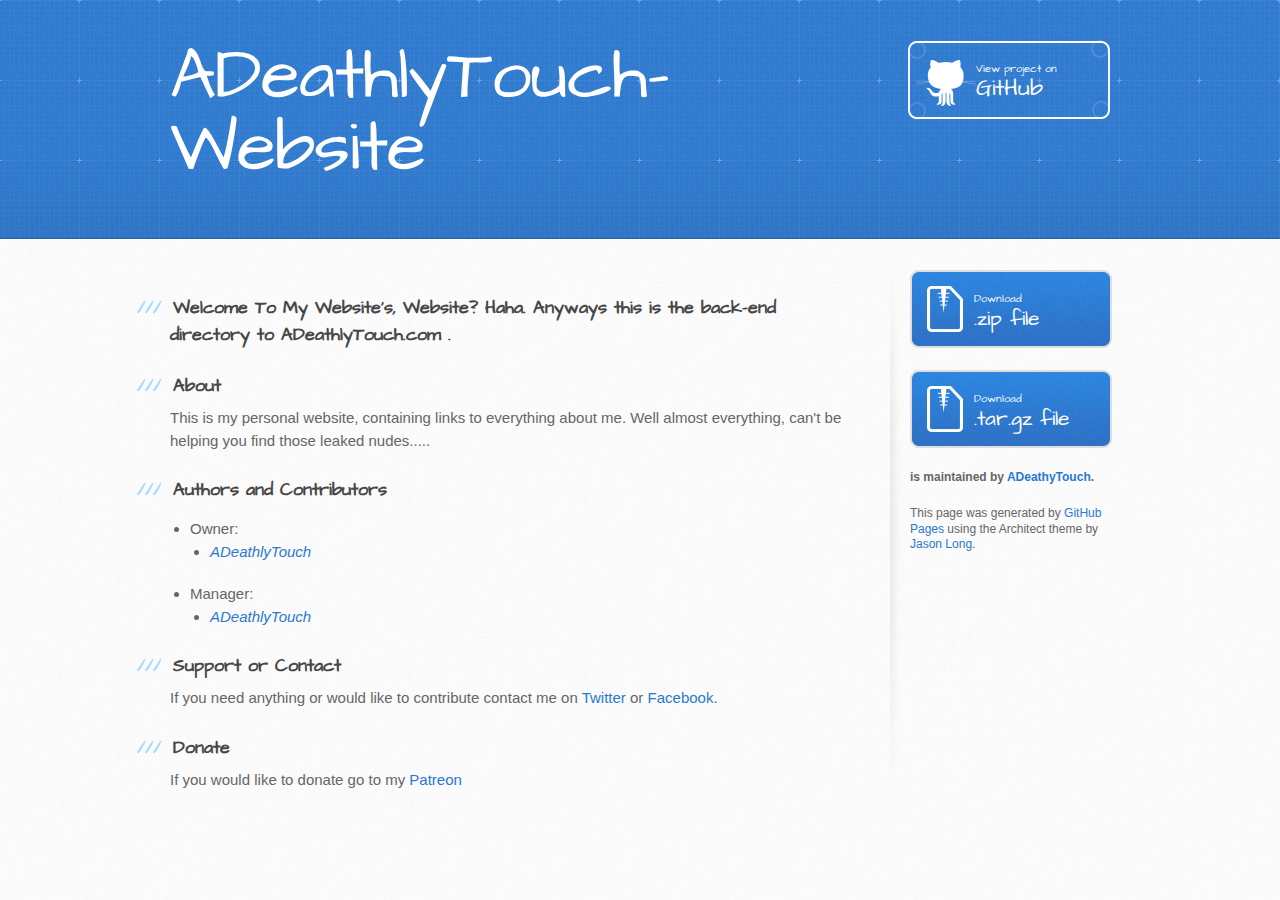
<file: index.html>
<!DOCTYPE html>
<html>
  <head>
    <meta charset='utf-8'>
    <meta http-equiv="X-UA-Compatible" content="chrome=1">
    <meta name="viewport" content="width=device-width, initial-scale=1, maximum-scale=1">
    <link href='https://fonts.googleapis.com/css?family=Architects+Daughter' rel='stylesheet' type='text/css'>
    <link rel="stylesheet" type="text/css" href="stylesheets/stylesheet.css" media="screen">
    <link rel="stylesheet" type="text/css" href="stylesheets/github-light.css" media="screen">
    <link rel="stylesheet" type="text/css" href="stylesheets/print.css" media="print">

    <!--[if lt IE 9]>
    <script src="//html5shiv.googlecode.com/svn/trunk/html5.js"></script>
    <![endif]-->

    <title>ADeathlyTouch-Website by ADeathyTouch</title>
  </head>

  <body>
    <header>
      <div class="inner">
        <h1>ADeathlyTouch-Website</h1>
        <h2></h2>
        <a href="https://github.com/ADeathyTouch/ADeathlyTouch-Website" class="button"><small>View project on</small> GitHub</a>
      </div>
    </header>

    <div id="content-wrapper">
      <div class="inner clearfix">
        <section id="main-content">
          <h3>
<a id="welcome-to-my-websites-website-haha-anyways-this-is-the-back-end-directory-to-adeathlytouchcom-" class="anchor" href="#welcome-to-my-websites-website-haha-anyways-this-is-the-back-end-directory-to-adeathlytouchcom-" aria-hidden="true"><span aria-hidden="true" class="octicon octicon-link"></span></a>Welcome To My Website's, Website? Haha. Anyways this is the back-end directory to ADeathlyTouch.com .</h3>

<h3>
<a id="about" class="anchor" href="#about" aria-hidden="true"><span aria-hidden="true" class="octicon octicon-link"></span></a>About</h3>

<p>This is my personal website, containing links to everything about me. Well almost everything, can't be helping you find those leaked nudes.....</p>

<h3>
<a id="authors-and-contributors" class="anchor" href="#authors-and-contributors" aria-hidden="true"><span aria-hidden="true" class="octicon octicon-link"></span></a>Authors and Contributors</h3>

<ul>
<li>Owner:

<ul>
<li><a href="www.github.com/ADeathlyTouch"><em>ADeathlyTouch</em></a></li>
</ul>
</li>
<li>Manager:

<ul>
<li><a href="www.github.com/ADeathlyTouch"><em>ADeathlyTouch</em></a></li>
</ul>
</li>
</ul>

<h3>
<a id="support-or-contact" class="anchor" href="#support-or-contact" aria-hidden="true"><span aria-hidden="true" class="octicon octicon-link"></span></a>Support or Contact</h3>

<p>If you need anything or would like to contribute contact me on <a href="www.twitter.com/adeathlytouch">Twitter</a> or <a href="www.facebook.com/adeathlytouch">Facebook</a>.</p>

<h3>
<a id="donate" class="anchor" href="#donate" aria-hidden="true"><span aria-hidden="true" class="octicon octicon-link"></span></a>Donate</h3>

<p>If you would like to donate go to my <a href="www.patreon.com/Deathly">Patreon</a></p>
        </section>

        <aside id="sidebar">
          <a href="https://github.com/ADeathyTouch/ADeathlyTouch-Website/zipball/master" class="button">
            <small>Download</small>
            .zip file
          </a>
          <a href="https://github.com/ADeathyTouch/ADeathlyTouch-Website/tarball/master" class="button">
            <small>Download</small>
            .tar.gz file
          </a>

          <p class="repo-owner"><a href="https://github.com/ADeathyTouch/ADeathlyTouch-Website"></a> is maintained by <a href="https://github.com/ADeathyTouch">ADeathyTouch</a>.</p>

          <p>This page was generated by <a href="https://pages.github.com">GitHub Pages</a> using the Architect theme by <a href="https://twitter.com/jasonlong">Jason Long</a>.</p>
        </aside>
      </div>
    </div>

  
  </body>
</html>
</file>
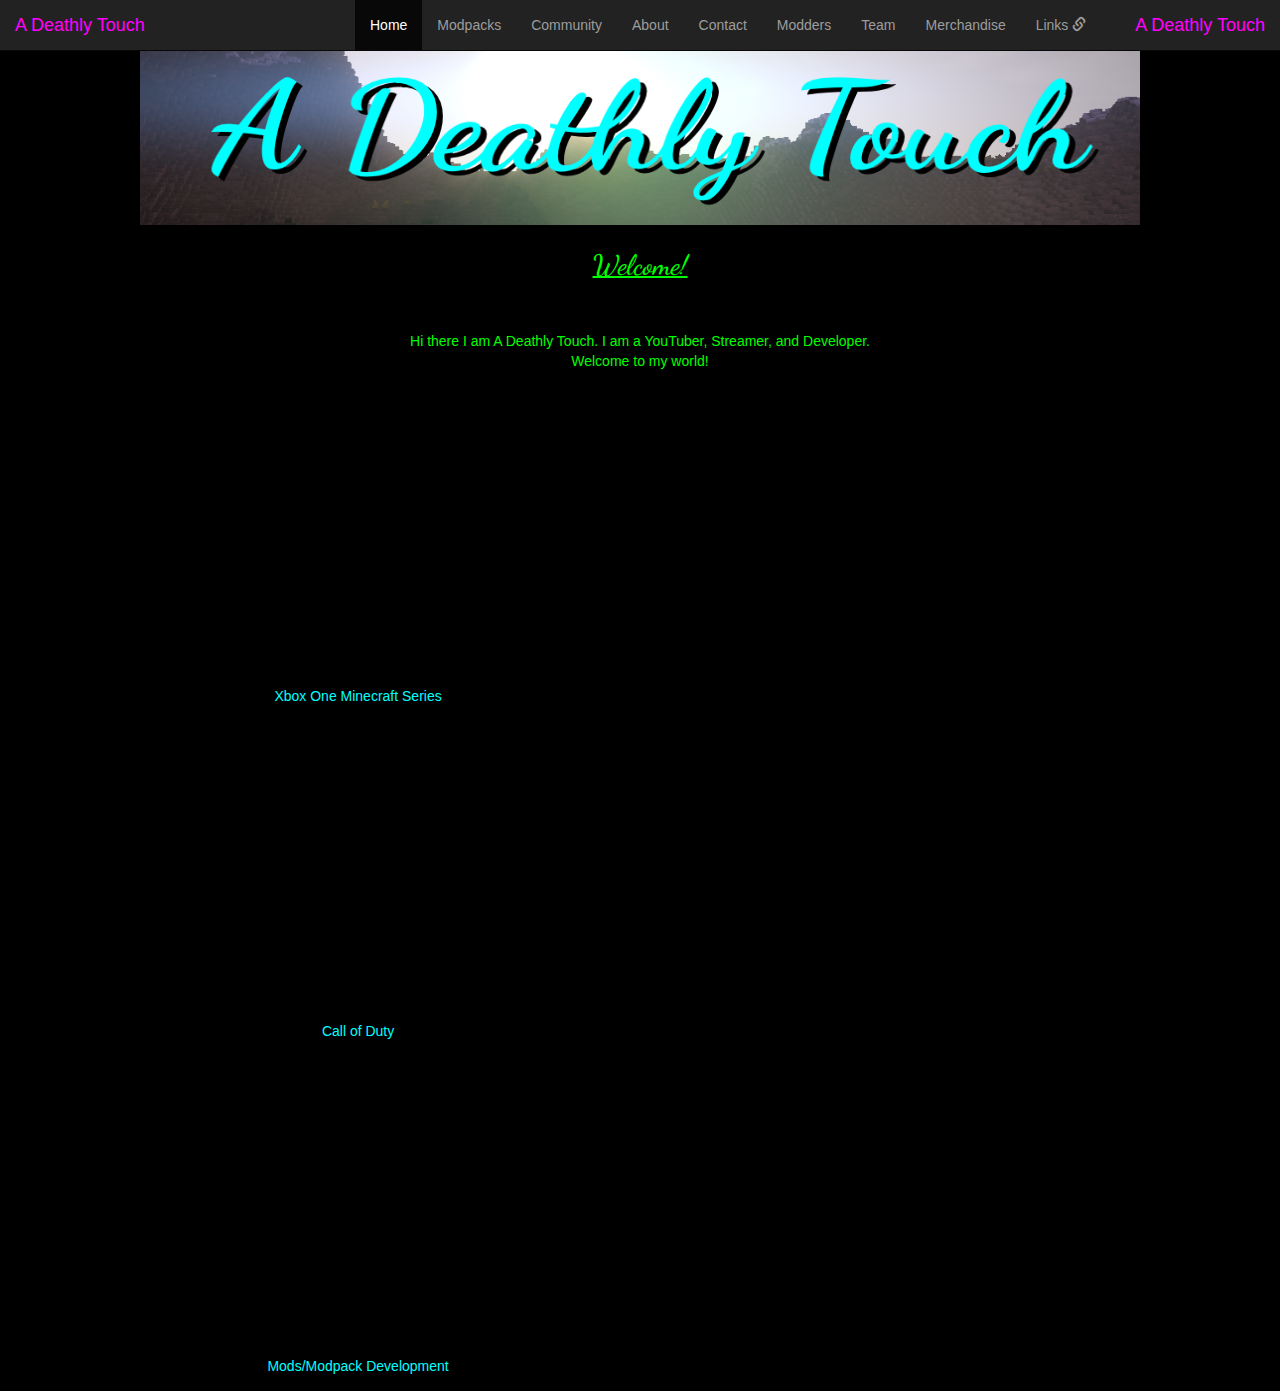
<file: A Deathly Touch-Website/index.html>
<!DOCTYPE html>
<html lang="en">
<head>
    <meta charset="UTF-8">
    <title>A Deathly Touch</title>
    <link rel="icon" type="image/x-icon" href="Images/ADTWebBack.png"/>
    <link rel="stylesheet" type="text/css" href="HomeStyle.css">
    <link rel="stylesheet" href="https://maxcdn.bootstrapcdn.com/bootstrap/3.3.7/css/bootstrap.min.css">
    <script src="https://ajax.googleapis.com/ajax/libs/jquery/1.12.4/jquery.min.js"></script>
    <script src="https://maxcdn.bootstrapcdn.com/bootstrap/3.3.7/js/bootstrap.min.js"></script>
</head>
<div id="HeadTitle">
    <img src="Images/ADTWebBack2.png" style="width: 1000px;height: 200px;">
</div>
<body style="background-color: black">
    <div id="Main-Body">
        <nav class="navbar navbar-inverse navbar-fixed-top navbar-center">
            <div class="container-fluid">
                <div class="navbar-header">
                    <button type="button" class="navbar-toggle" data-toggle="collapse" data-target="#myNavbar">
                        <span class="icon-bar"></span>
                        <span class="icon-bar"></span>
                        <span class="icon-bar"></span>
                    </button>
                    <a class="navbar-brand" href="#"><span style="color: #FF00FF;">A Deathly Touch</span></a>
                </div>
                <div class="collapse navbar-collapse" id="myNavbar">
                    <ul class="nav navbar-nav">
                        <li class="active"><a href="#">Home</a></li>
                        <li><a href="#">Modpacks</a></li>
                        <li><a href="#">Community</a></li>
                        <li><a href="#">About</a></li>
                        <li><a href="#">Contact</a></li>
                        <li><a href="#">Modders</a></li>
                        <li><a href="#">Team</a></li>
                        <li><a href="#">Merchandise</a></li>
                        <li class="dropdown">
                            <a class="dropdown-toggle" data-toggle="dropdown" href="#">Links <span class="glyphicon glyphicon-link"
                                <span class="caret"></span></a>
                            <ul class="dropdown-menu" style="background-color: black;">
                                <li class="dropdown-header" id="dheader">Social Media</li>
                                <li><a href="https://www.twitter.com/ADeathlyTouch"><span class="dlinkc">Twitter</span></a></li>
                                <li><a href="https://facebook.com/ADeathlyTouch"><span class="dlinkc">Facebook</span></a></li>
                                <li class="divider" id="divider"></li>
                                <li class="dropdown-header" id="dheader">Watch Me!</li>
                                <li><a href="https://www.youtube.com/channel/UCPbW25z576ZKY9KlPbt8flg"><span class="dlinkc">YouTube</span></a></li>
                                <li><a href="https://www.twitch.tv/a_deathly_touch"><span class="dlinkc">Twitch</span></a></li>
                                <li class="divider" id="divider"></li>
                                <li class="dropdown-header" id="dheader">GitHubs</li>
                                <li><a href="https://github.com/ADeathyTouch"><span class="dlinkc">GitHub</span></a></li>
                                <li><a href="https://github.com/tjkenmate/TheModdingTrialsMod"><span class="dlinkc">Tesla Essentials GitHub</span></a></li>
                                <li><a href="https://github.com/TheDragonTeam"><span class="dlinkc">The Dragon Team GitHub</span></a></li>
                                <li class="divider" id="divider"></li>
                                <li class="dropdown-header" id="dheader">Support Me!</li>
                                <li><a href="https://www.patreon.com/deathly"><span class="dlinkc">Patreon</span></a></li>
                            </ul>
                    </ul>
                    <ul class="nav navbar-nav navbar-right">
                        <li> <a class="navbar-brand" href="#"><span style="color: #FF00FF;">A Deathly Touch</span></a></li>
                    </ul>
                </div>
            </div>
        </nav>
    </div>
        <h1 id="h1">Welcome!</h1>
            <p id="intro">Hi there I am A Deathly Touch. I am a YouTuber, Streamer, and Developer.</p>
            <p id="intro2">Welcome to my world!</p>
    <div id="YTPlayers">
        <div id="mcplaylist"><span style="color: aqua;">Xbox One Minecraft Series</span>
            <iframe width="560" height="315" src="https://www.youtube.com/embed/videoseries?list=PLpIxAOdQZKmE677hqVzgGM7e9d5srl-lT" frameborder="0" allowfullscreen></iframe>
        </div>
        <div id="codplaylist"><span style="color: aqua;">Call of Duty</span>
            <iframe width="560" height="315" src="https://www.youtube.com/embed/videoseries?list=PLpIxAOdQZKmEyGCwV31bswljEHYb459OT" frameborder="0" allowfullscreen></iframe>
        </div>
        <div id="modplaylist"><span style="color: aqua;">Mods/Modpack Development</span>
            <iframe width="560" height="315" src="https://www.youtube.com/embed/videoseries?list=PLpIxAOdQZKmE88W-iFckkxwLQqN6D46Ls" frameborder="0" allowfullscreen></iframe>
        </div>
    </div>

</body>

</html>
</file>
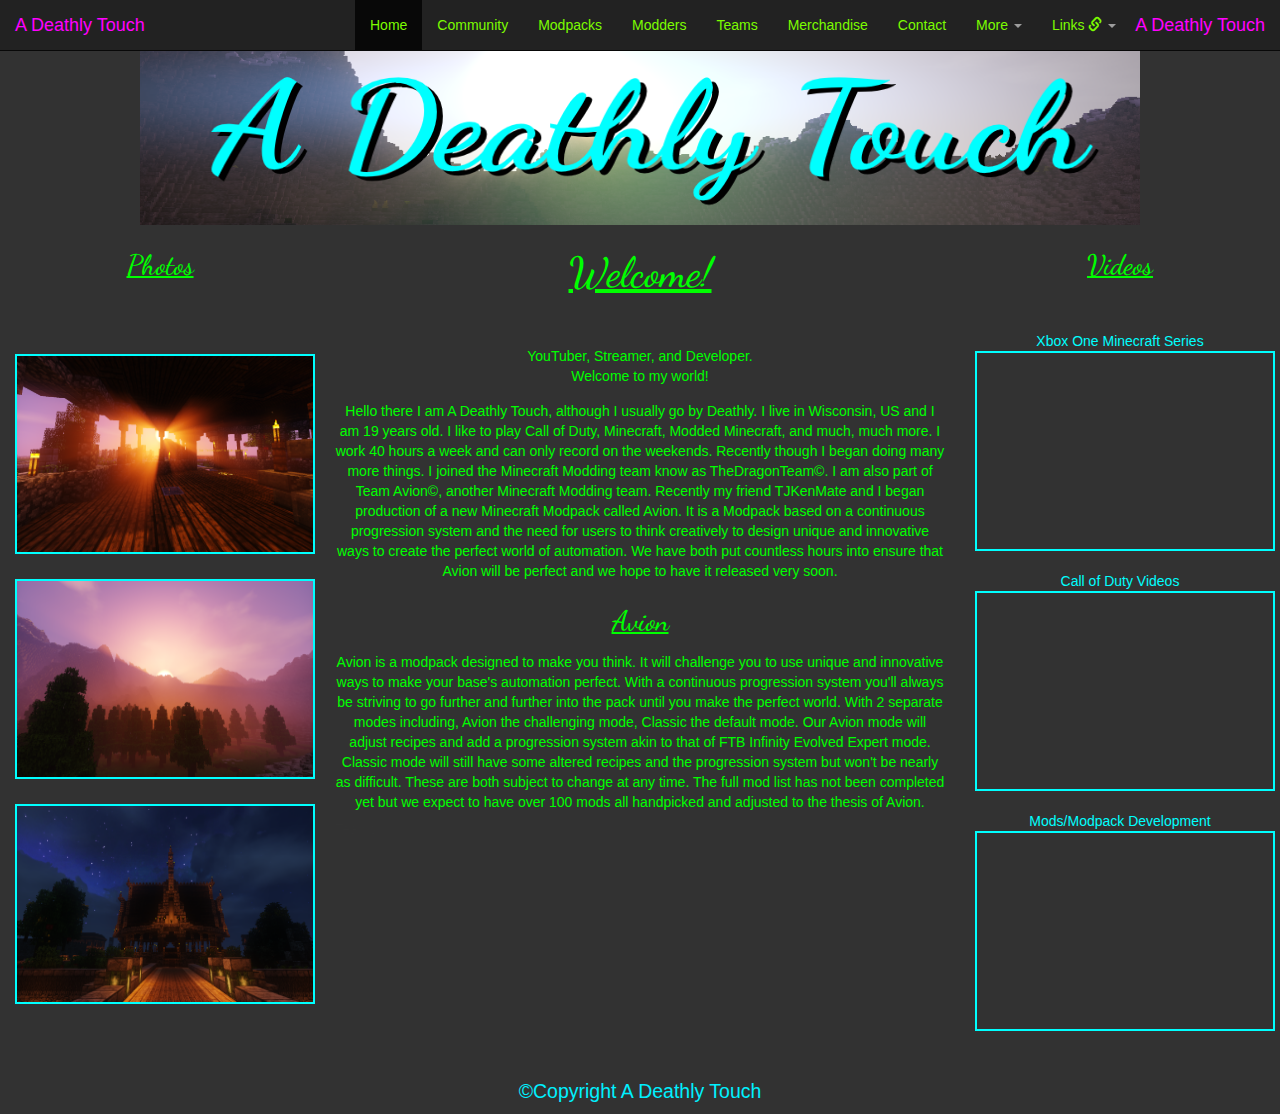
<file: A Deathly Touch-Website/Homepage.html>
<!DOCTYPE html>
<html lang="en">
<head>
    <meta charset="UTF-8">
    <title>A Deathly Touch</title>
    <link rel="icon" type="image/x-icon" href="Images/ADTWebBack.png"/>
    <link rel="stylesheet" type="text/css" href="HomeStyle.css">
    <link rel="stylesheet" href="https://maxcdn.bootstrapcdn.com/bootstrap/3.3.7/css/bootstrap.min.css">
    <script src="https://ajax.googleapis.com/ajax/libs/jquery/1.12.4/jquery.min.js"></script>
    <script src="https://maxcdn.bootstrapcdn.com/bootstrap/3.3.7/js/bootstrap.min.js"></script>
</head>
<div id="HeadTitle">
    <img src="Images/ADTWebBack2.png" style="width: 1000px;height: 200px;">
</div>
<body style="background-color: #323232">
    <div id="Main-Body">
        <nav class="navbar navbar-inverse navbar-fixed-top navbar-center">
            <div class="container-fluid">
                <div class="navbar-header">
                    <button type="button" class="navbar-toggle" data-toggle="collapse" data-target="#myNavbar">
                        <span class="icon-bar"></span>
                        <span class="icon-bar"></span>
                        <span class="icon-bar"></span>
                    </button>
                    <a class="navbar-brand" href="#"><span style="color: #FF00FF;">A Deathly Touch</span></a>
                </div>
                <div class="collapse navbar-collapse" id="myNavbar">
                    <ul class="nav navbar-nav">
                        <li class="active"><a href="#"><span id="navtext">Home</span></a></li>
                        <li><a href="#"><span id="navtext">Community</span></a></li>
                        <li><a href="#"><span id="navtext">Modpacks</span></a></li>
                        <li><a href="#"><span id="navtext">Modders</span></a></li>
                        <li><a href="#"><span id="navtext">Teams</span></a></li>
                        <li class="disabled"><a href="#"><span id="navtext">Merchandise</span></a></li>
                        <li><a href="#"><span id="navtext">Contact</span></a></li>
                        <li class="dropdown">
                            <a class="dropdown-toggle" data-toggle="dropdown" href="#"><span id="navtext">More</span>
                                <span class="caret"></span></a>
                            <ul class="dropdown-menu" style="background-color: black;">
                                <li class="dropdown-header" id="dheader">More Fun Things!</li>
                                <li class="divider" id="divider"></li>
                                <li><a href="#"><span class="dlinkc">Gallery</span></a></li>
                                <li><a href="#"><span class="dlinkc">YouTubers</span></a></li>
                            </ul>
                        <li class="dropdown">
                            <a class="dropdown-toggle" data-toggle="dropdown" href="#"><span id="navtext">Links</span> <span class="glyphicon glyphicon-link" id="navtext"></span>
                                <span class="caret"></span></a>
                            <ul class="dropdown-menu" style="background-color: black;">
                                <li class="dropdown-header" id="dheader">Social Media</li>
                                <li class="divider" id="divider"></li>
                                <li><a href="https://www.twitter.com/ADeathlyTouch"><span class="dlinkc">Twitter</span></a></li>
                                <li><a href="https://facebook.com/ADeathlyTouch"><span class="dlinkc">Facebook</span></a></li>
                                <li class="divider" id="divider"></li>
                                <li class="dropdown-header" id="dheader">Watch Me!</li>
                                <li class="divider" id="divider"></li>
                                <li><a href="https://www.youtube.com/channel/UCPbW25z576ZKY9KlPbt8flg"><span class="dlinkc">YouTube</span></a></li>
                                <li><a href="https://www.twitch.tv/a_deathly_touch"><span class="dlinkc">Twitch</span></a></li>
                                <li class="divider" id="divider"></li>
                                <li class="dropdown-header" id="dheader">GitHub Pages</li>
                                <li class="divider" id="divider"></li>
                                <li><a href="https://github.com/ADeathyTouch"><span class="dlinkc">GitHub</span></a></li>
                                <li><a href="https://github.com/tjkenmate/TheModdingTrialsMod"><span class="dlinkc">Tesla Essentials GitHub</span></a></li>
                                <li><a href="https://github.com/TheDragonTeam"><span class="dlinkc">The Dragon Team GitHub</span></a></li>
                                <li class="divider" id="divider"></li>
                                <li class="dropdown-header" id="dheader">Support Me!</li>
                                <li class="divider" id="divider"></li>
                                <li><a href="https://www.patreon.com/deathly"><span class="dlinkc">Patreon</span></a></li>
                            </ul>
                    </ul>
                    <ul class="nav navbar-nav navbar-right">
                        <li> <a class="navbar-brand" href="#"><span style="color: #FF00FF;">A Deathly Touch</span></a></li>
                    </ul>
                </div>
            </div>
        </nav>
    </div>
<div class="container-fluid" id="body">
    <div class="row">
        <div class="col-sm-3">
            <h1 id="h1"><a href="#" id="t1" data-toggle="tooltip" title="Gallery">Photos</a></h1>
            <script>
                $(document).ready(function(){
                    $('[data-toggle="tooltip"]').tooltip();
                });
            </script>
            <div id="ph1">
                <img src="Images/webpic1.png" width="300px" height="200px" style="border: 2px solid aqua;"/>
            </div>
            <div id="ph2">
                <img src="Images/webpic13.png" width="300px" height="200px" style="border: 2px solid aqua;"/>
            </div>
            <div id="ph3">
                <img src="Images/webpic3.png" width="300px" height="200px" style="border: 2px solid aqua;"/>
            </div>
        </div>
        <div class="col-sm-6">
            <h2 id="h2">Welcome!</h2>
            <p id="intro">YouTuber, Streamer, and Developer.</p>
            <p id="intro2">Welcome to my world!</p>
            <p id="bio">Hello there I am A Deathly Touch, although I usually go by Deathly. I live in Wisconsin, US and I am 19 years old. I like to play Call of Duty, Minecraft, Modded Minecraft, and much, much more. I work 40 hours a week and can only record on the weekends. Recently though I began doing many more things. I joined the Minecraft Modding team know as TheDragonTeam&copy. I am also part of Team Avion&copy, another Minecraft Modding team. Recently my friend TJKenMate and I began production of a new Minecraft Modpack called Avion. It is a Modpack based on a continuous progression system and the need for users to think creatively to design unique and innovative ways to create the perfect world of automation.  We have both put countless hours into ensure that Avion will be perfect and we hope to have it released very soon.</p>
            <h4 id="h4">Avion</h4>
            <p id="bio">Avion is a modpack designed to make you think.  It will challenge you to use unique and innovative ways to make your base's automation perfect.   With a continuous progression system you'll always be striving to go further and further into the pack until you make the perfect world. With 2 separate modes including, Avion the challenging mode, Classic the default mode. Our Avion mode will adjust recipes and add a progression system akin to that of FTB Infinity Evolved Expert mode. Classic mode will still have some altered recipes and the progression system but won't be nearly as difficult. These are both subject to change at any time.  The full mod list has not been completed yet but we expect to have over 100 mods all handpicked and adjusted to the thesis of Avion. </p>
            <h5 id="h5">Teams</h5>
            <p id="bio"></p>
        </div>
        <div class="col-sm-3">
            <h3 id="h3">Videos</h3>
            <div id="ytplayers">
                <div id="mcplaylist"><span style="color: aqua;">Xbox One Minecraft Series</span>
                    <iframe width="300" height="200" src="https://www.youtube.com/embed/videoseries?list=PLpIxAOdQZKmE677hqVzgGM7e9d5srl-lT" frameborder="0" style="border: 2px solid aqua;" allowfullscreen></iframe>
                </div>
                <div id="codplaylist"><span style="color: aqua;">Call of Duty Videos</span>
                    <iframe width="300" height="200" src="https://www.youtube.com/embed/videoseries?list=PLpIxAOdQZKmEyGCwV31bswljEHYb459OT" frameborder="0" style="border: 2px solid aqua;" allowfullscreen></iframe>
                </div>
                <div id="modplaylist"><span style="color: aqua;">Mods/Modpack Development</span>
                    <iframe width="300" height="200" src="https://www.youtube.com/embed/videoseries?list=PLpIxAOdQZKmE88W-iFckkxwLQqN6D46Ls" frameborder="0" style="border: 2px solid aqua;" allowfullscreen></iframe>
                </div>
            </div>
        </div>
    </div>
</div>
<div>
    <div>
        <div class="row text-center">
            <footer>
                <h2><small><span style="color: #00F0FF;">&copyCopyright A Deathly Touch</span></small></h2>
            </footer>
        </div>
    </div>
</div>
</body>

</html>
</file>
<file: stylesheets/github-light.css>
/*
The MIT License (MIT)

Copyright (c) 2016 GitHub, Inc.

Permission is hereby granted, free of charge, to any person obtaining a copy
of this software and associated documentation files (the "Software"), to deal
in the Software without restriction, including without limitation the rights
to use, copy, modify, merge, publish, distribute, sublicense, and/or sell
copies of the Software, and to permit persons to whom the Software is
furnished to do so, subject to the following conditions:

The above copyright notice and this permission notice shall be included in all
copies or substantial portions of the Software.

THE SOFTWARE IS PROVIDED "AS IS", WITHOUT WARRANTY OF ANY KIND, EXPRESS OR
IMPLIED, INCLUDING BUT NOT LIMITED TO THE WARRANTIES OF MERCHANTABILITY,
FITNESS FOR A PARTICULAR PURPOSE AND NONINFRINGEMENT. IN NO EVENT SHALL THE
AUTHORS OR COPYRIGHT HOLDERS BE LIABLE FOR ANY CLAIM, DAMAGES OR OTHER
LIABILITY, WHETHER IN AN ACTION OF CONTRACT, TORT OR OTHERWISE, ARISING FROM,
OUT OF OR IN CONNECTION WITH THE SOFTWARE OR THE USE OR OTHER DEALINGS IN THE
SOFTWARE.

*/

.pl-c /* comment */ {
  color: #969896;
}

.pl-c1 /* constant, variable.other.constant, support, meta.property-name, support.constant, support.variable, meta.module-reference, markup.raw, meta.diff.header */,
.pl-s .pl-v /* string variable */ {
  color: #0086b3;
}

.pl-e /* entity */,
.pl-en /* entity.name */ {
  color: #795da3;
}

.pl-smi /* variable.parameter.function, storage.modifier.package, storage.modifier.import, storage.type.java, variable.other */,
.pl-s .pl-s1 /* string source */ {
  color: #333;
}

.pl-ent /* entity.name.tag */ {
  color: #63a35c;
}

.pl-k /* keyword, storage, storage.type */ {
  color: #a71d5d;
}

.pl-s /* string */,
.pl-pds /* punctuation.definition.string, string.regexp.character-class */,
.pl-s .pl-pse .pl-s1 /* string punctuation.section.embedded source */,
.pl-sr /* string.regexp */,
.pl-sr .pl-cce /* string.regexp constant.character.escape */,
.pl-sr .pl-sre /* string.regexp source.ruby.embedded */,
.pl-sr .pl-sra /* string.regexp string.regexp.arbitrary-repitition */ {
  color: #183691;
}

.pl-v /* variable */ {
  color: #ed6a43;
}

.pl-id /* invalid.deprecated */ {
  color: #b52a1d;
}

.pl-ii /* invalid.illegal */ {
  color: #f8f8f8;
  background-color: #b52a1d;
}

.pl-sr .pl-cce /* string.regexp constant.character.escape */ {
  font-weight: bold;
  color: #63a35c;
}

.pl-ml /* markup.list */ {
  color: #693a17;
}

.pl-mh /* markup.heading */,
.pl-mh .pl-en /* markup.heading entity.name */,
.pl-ms /* meta.separator */ {
  font-weight: bold;
  color: #1d3e81;
}

.pl-mq /* markup.quote */ {
  color: #008080;
}

.pl-mi /* markup.italic */ {
  font-style: italic;
  color: #333;
}

.pl-mb /* markup.bold */ {
  font-weight: bold;
  color: #333;
}

.pl-md /* markup.deleted, meta.diff.header.from-file */ {
  color: #bd2c00;
  background-color: #ffecec;
}

.pl-mi1 /* markup.inserted, meta.diff.header.to-file */ {
  color: #55a532;
  background-color: #eaffea;
}

.pl-mdr /* meta.diff.range */ {
  font-weight: bold;
  color: #795da3;
}

.pl-mo /* meta.output */ {
  color: #1d3e81;
}
</file>
<file: stylesheets/print.css>
html, body, div, span, applet, object, iframe,
h1, h2, h3, h4, h5, h6, p, blockquote, pre,
a, abbr, acronym, address, big, cite, code,
del, dfn, em, img, ins, kbd, q, s, samp,
small, strike, strong, sub, sup, tt, var,
b, u, i, center,
dl, dt, dd, ol, ul, li,
fieldset, form, label, legend,
table, caption, tbody, tfoot, thead, tr, th, td,
article, aside, canvas, details, embed,
figure, figcaption, footer, header, hgroup,
menu, nav, output, ruby, section, summary,
time, mark, audio, video {
  padding: 0;
  margin: 0;
  font: inherit;
  font-size: 100%;
  vertical-align: baseline;
  border: 0;
}
/* HTML5 display-role reset for older browsers */
article, aside, details, figcaption, figure,
footer, header, hgroup, menu, nav, section {
  display: block;
}
body {
  line-height: 1;
}
ol, ul {
  list-style: none;
}
blockquote, q {
  quotes: none;
}
blockquote:before, blockquote:after,
q:before, q:after {
  content: '';
  content: none;
}
table {
  border-spacing: 0;
  border-collapse: collapse;
}
body {
  font-family: 'Helvetica Neue', Helvetica, Arial, serif;
  font-size: 13px;
  line-height: 1.5;
  color: #000;
}

a {
  font-weight: bold;
  color: #d5000d;
}

header {
  padding-top: 35px;
  padding-bottom: 10px;
}

header h1 {
  font-size: 48px;
  font-weight: bold;
  line-height: 1.2;
  color: #303030;
  letter-spacing: -1px;
}

header h2 {
  font-size: 24px;
  font-weight: normal;
  line-height: 1.3;
  color: #aaa;
  letter-spacing: -1px;
}
#downloads {
  display: none;
}
#main_content {
  padding-top: 20px;
}

code, pre {
  margin-bottom: 30px;
  font-family: Monaco, "Bitstream Vera Sans Mono", "Lucida Console", Terminal;
  font-size: 12px;
  color: #222;
}

code {
  padding: 0 3px;
}

pre {
  padding: 20px;
  overflow: auto;
  border: solid 1px #ddd;
}
pre code {
  padding: 0;
}

ul, ol, dl {
  margin-bottom: 20px;
}


/* COMMON STYLES */

table {
  width: 100%;
  border: 1px solid #ebebeb;
}

th {
  font-weight: 500;
}

td {
  font-weight: 300;
  text-align: center;
  border: 1px solid #ebebeb;
}

form {
  padding: 20px;
  background: #f2f2f2;

}


/* GENERAL ELEMENT TYPE STYLES */

h1 {
  font-size: 2.8em;
}

h2 {
  margin-bottom: 8px;
  font-size: 22px;
  font-weight: bold;
  color: #303030;
}

h3 {
  margin-bottom: 8px;
  font-size: 18px;
  font-weight: bold;
  color: #d5000d;
}

h4 {
  font-size: 16px;
  font-weight: bold;
  color: #303030;
}

h5 {
  font-size: 1em;
  color: #303030;
}

h6 {
  font-size: .8em;
  color: #303030;
}

p {
  margin-bottom: 20px;
  font-weight: 300;
}

a {
  text-decoration: none;
}

p a {
  font-weight: 400;
}

blockquote {
  padding: 0 0 0 30px;
  margin-bottom: 20px;
  font-size: 1.6em;
  border-left: 10px solid #e9e9e9;
}

ul li {
  padding-left: 20px;
  list-style-position: inside;
  list-style: disc;
}

ol li {
  padding-left: 3px;
  list-style-position: inside;
  list-style: decimal;
}

dl dd {
  font-style: italic;
  font-weight: 100;
}

footer {
  padding-top: 20px;
  padding-bottom: 30px;
  margin-top: 40px;
  font-size: 13px;
  color: #aaa;
}

footer a {
  color: #666;
}

/* MISC */
.clearfix:after {
  display: block;
  height: 0;
  clear: both;
  visibility: hidden;
  content: '.';
}

.clearfix {display: inline-block;}
* html .clearfix {height: 1%;}
.clearfix {display: block;}
</file>
<file: A Deathly Touch-Website/HomeStyle.css>
@import 'https://fonts.googleapis.com/css?family=Dancing+Script';

img {
    display: block;
    margin: auto;
    margin-top: 25px;
}
.dlinkc {
    color: crimson;
}
#myNavbar {
    margin-left: 340px;
}
#intro {
    color: #00FF00;
    margin: auto;
    text-align: center;
}
#h1 {
    color: #00FF00;
    margin: auto;
    text-align: center;
    font-family: 'Dancing Script', cursive;
    margin-top: 25px;
    margin-bottom: 50px;
    font-size: 2em;
    text-decoration: underline;
}
#h2 {
    color: #00FF00;
    margin: auto;
    text-align: center;
    font-family: 'Dancing Script', cursive;
    margin-top: 25px;
    margin-bottom: 50px;
    font-size: 3em;
    text-decoration: underline;
}
#h3 {
    color: #00FF00;
    margin: auto;
    text-align: center;
    font-family: 'Dancing Script', cursive;
    margin-top: 25px;
    margin-bottom: 50px;
    font-size: 2em;
    text-decoration: underline;
}
#intro2 {
    color: #00FF00;
    margin: auto;
    text-align: center;
    margin-bottom: 15px;
}
#mcplaylist {
    display: block;
    margin-bottom: 15px;
    text-align: center;
}
#codplaylist {
    display: block;
    margin-bottom:15px;
    text-align: center;
}
#modplaylist {
    display: block;
    margin-bottom:15px;
    text-align: center;
}
#divider {
    background-color: aqua;
}
#dheader{
    color: lawngreen;
    font-size: 15px;
}
#navtext {
    color: lawngreen;
}
#footer {
    color: #00f0ff;
    font-size: 10px;
}
#body {
    margin: auto;
}
#ph1 {
    text-align: center;
    display: block;
    margin-top: 73px;
}
#t1 {
    text-decoration: none;
    color: #00FF00;
}
#bio {
    color: #00FF00;
    margin: auto;
    text-align: center;
}
#h4 {
    color: #00FF00;
    margin: auto;
    text-align: center;
    font-family: 'Dancing Script', cursive;
    margin-top: 25px;
    margin-bottom: 15px;
    font-size: 2em;
    text-decoration: underline;
}
</file>
<file: stylesheets/stylesheet.css>
/*! normalize.css v3.0.2 | MIT License | git.io/normalize */

/**
 * 1. Set default font family to sans-serif.
 * 2. Prevent iOS text size adjust after orientation change, without disabling
 *    user zoom.
 */

html {
  font-family: sans-serif; /* 1 */
  -webkit-text-size-adjust: 100%; /* 2 */
  -ms-text-size-adjust: 100%; /* 2 */
}

/**
 * Remove default margin.
 */

body {
  margin: 0;
}

/* HTML5 display definitions
   ========================================================================== */

/**
 * Correct `block` display not defined for any HTML5 element in IE 8/9.
 * Correct `block` display not defined for `details` or `summary` in IE 10/11
 * and Firefox.
 * Correct `block` display not defined for `main` in IE 11.
 */

article,
aside,
details,
figcaption,
figure,
footer,
header,
hgroup,
main,
menu,
nav,
section,
summary {
  display: block;
}

/**
 * 1. Correct `inline-block` display not defined in IE 8/9.
 * 2. Normalize vertical alignment of `progress` in Chrome, Firefox, and Opera.
 */

audio,
canvas,
progress,
video {
  display: inline-block; /* 1 */
  vertical-align: baseline; /* 2 */
}

/**
 * Prevent modern browsers from displaying `audio` without controls.
 * Remove excess height in iOS 5 devices.
 */

audio:not([controls]) {
  display: none;
  height: 0;
}

/**
 * Address `[hidden]` styling not present in IE 8/9/10.
 * Hide the `template` element in IE 8/9/11, Safari, and Firefox < 22.
 */

[hidden],
template {
  display: none;
}

/* Links
   ========================================================================== */

/**
 * Remove the gray background color from active links in IE 10.
 */

a {
  background-color: transparent;
}

/**
 * Improve readability when focused and also mouse hovered in all browsers.
 */

a:active,
a:hover {
  outline: 0;
}

/* Text-level semantics
   ========================================================================== */

/**
 * Address styling not present in IE 8/9/10/11, Safari, and Chrome.
 */

abbr[title] {
  border-bottom: 1px dotted;
}

/**
 * Address style set to `bolder` in Firefox 4+, Safari, and Chrome.
 */

b,
strong {
  font-weight: bold;
}

/**
 * Address styling not present in Safari and Chrome.
 */

dfn {
  font-style: italic;
}

/**
 * Address variable `h1` font-size and margin within `section` and `article`
 * contexts in Firefox 4+, Safari, and Chrome.
 */

h1 {
  margin: 0.67em 0;
  font-size: 2em;
}

/**
 * Address styling not present in IE 8/9.
 */

mark {
  color: #000;
  background: #ff0;
}

/**
 * Address inconsistent and variable font size in all browsers.
 */

small {
  font-size: 80%;
}

/**
 * Prevent `sub` and `sup` affecting `line-height` in all browsers.
 */

sub,
sup {
  position: relative;
  font-size: 75%;
  line-height: 0;
  vertical-align: baseline;
}

sup {
  top: -0.5em;
}

sub {
  bottom: -0.25em;
}

/* Embedded content
   ========================================================================== */

/**
 * Remove border when inside `a` element in IE 8/9/10.
 */

img {
  border: 0;
}

/**
 * Correct overflow not hidden in IE 9/10/11.
 */

svg:not(:root) {
  overflow: hidden;
}

/* Grouping content
   ========================================================================== */

/**
 * Address margin not present in IE 8/9 and Safari.
 */

figure {
  margin: 1em 40px;
}

/**
 * Address differences between Firefox and other browsers.
 */

hr {
  height: 0;
  -moz-box-sizing: content-box;
  box-sizing: content-box;
}

/**
 * Contain overflow in all browsers.
 */

pre {
  overflow: auto;
}

/**
 * Address odd `em`-unit font size rendering in all browsers.
 */

code,
kbd,
pre,
samp {
  font-family: monospace, monospace;
  font-size: 1em;
}

/* Forms
   ========================================================================== */

/**
 * Known limitation: by default, Chrome and Safari on OS X allow very limited
 * styling of `select`, unless a `border` property is set.
 */

/**
 * 1. Correct color not being inherited.
 *    Known issue: affects color of disabled elements.
 * 2. Correct font properties not being inherited.
 * 3. Address margins set differently in Firefox 4+, Safari, and Chrome.
 */

button,
input,
optgroup,
select,
textarea {
  margin: 0; /* 3 */
  font: inherit; /* 2 */
  color: inherit; /* 1 */
}

/**
 * Address `overflow` set to `hidden` in IE 8/9/10/11.
 */

button {
  overflow: visible;
}

/**
 * Address inconsistent `text-transform` inheritance for `button` and `select`.
 * All other form control elements do not inherit `text-transform` values.
 * Correct `button` style inheritance in Firefox, IE 8/9/10/11, and Opera.
 * Correct `select` style inheritance in Firefox.
 */

button,
select {
  text-transform: none;
}

/**
 * 1. Avoid the WebKit bug in Android 4.0.* where (2) destroys native `audio`
 *    and `video` controls.
 * 2. Correct inability to style clickable `input` types in iOS.
 * 3. Improve usability and consistency of cursor style between image-type
 *    `input` and others.
 */

button,
html input[type="button"], /* 1 */
input[type="reset"],
input[type="submit"] {
  -webkit-appearance: button; /* 2 */
  cursor: pointer; /* 3 */
}

/**
 * Re-set default cursor for disabled elements.
 */

button[disabled],
html input[disabled] {
  cursor: default;
}

/**
 * Remove inner padding and border in Firefox 4+.
 */

button::-moz-focus-inner,
input::-moz-focus-inner {
  padding: 0;
  border: 0;
}

/**
 * Address Firefox 4+ setting `line-height` on `input` using `!important` in
 * the UA stylesheet.
 */

input {
  line-height: normal;
}

/**
 * It's recommended that you don't attempt to style these elements.
 * Firefox's implementation doesn't respect box-sizing, padding, or width.
 *
 * 1. Address box sizing set to `content-box` in IE 8/9/10.
 * 2. Remove excess padding in IE 8/9/10.
 */

input[type="checkbox"],
input[type="radio"] {
  box-sizing: border-box; /* 1 */
  padding: 0; /* 2 */
}

/**
 * Fix the cursor style for Chrome's increment/decrement buttons. For certain
 * `font-size` values of the `input`, it causes the cursor style of the
 * decrement button to change from `default` to `text`.
 */

input[type="number"]::-webkit-inner-spin-button,
input[type="number"]::-webkit-outer-spin-button {
  height: auto;
}

/**
 * 1. Address `appearance` set to `searchfield` in Safari and Chrome.
 * 2. Address `box-sizing` set to `border-box` in Safari and Chrome
 *    (include `-moz` to future-proof).
 */

input[type="search"] {
  -webkit-box-sizing: content-box; /* 2 */
  -moz-box-sizing: content-box;
  box-sizing: content-box;
  -webkit-appearance: textfield; /* 1 */
}

/**
 * Remove inner padding and search cancel button in Safari and Chrome on OS X.
 * Safari (but not Chrome) clips the cancel button when the search input has
 * padding (and `textfield` appearance).
 */

input[type="search"]::-webkit-search-cancel-button,
input[type="search"]::-webkit-search-decoration {
  -webkit-appearance: none;
}

/**
 * Define consistent border, margin, and padding.
 */

fieldset {
  padding: 0.35em 0.625em 0.75em;
  margin: 0 2px;
  border: 1px solid #c0c0c0;
}

/**
 * 1. Correct `color` not being inherited in IE 8/9/10/11.
 * 2. Remove padding so people aren't caught out if they zero out fieldsets.
 */

legend {
  padding: 0; /* 2 */
  border: 0; /* 1 */
}

/**
 * Remove default vertical scrollbar in IE 8/9/10/11.
 */

textarea {
  overflow: auto;
}

/**
 * Don't inherit the `font-weight` (applied by a rule above).
 * NOTE: the default cannot safely be changed in Chrome and Safari on OS X.
 */

optgroup {
  font-weight: bold;
}

/* Tables
   ========================================================================== */

/**
 * Remove most spacing between table cells.
 */

table {
  border-spacing: 0;
  border-collapse: collapse;
}

td,
th {
  padding: 0;
}

/* LAYOUT STYLES */
body {
  font-family: 'Helvetica Neue', Helvetica, Arial, serif;
  font-size: 15px;
  font-weight: 400;
  line-height: 1.5;
  color: #666;
  background: #fafafa url(../images/body-bg.jpg) 0 0 repeat;
}

p {
  margin-top: 0;
}

a {
  color: #2879d0;
}
a:hover {
  color: #2268b2;
}

header {
  padding-top: 40px;
  padding-bottom: 40px;
  font-family: 'Architects Daughter', 'Helvetica Neue', Helvetica, Arial, serif;
  background: #2e7bcf url(../images/header-bg.jpg) 0 0 repeat-x;
  border-bottom: solid 1px #275da1;
}

header h1 {
  width: 540px;
  margin-top: 0;
  margin-bottom: 0.2em;
  font-size: 72px;
  font-weight: normal;
  line-height: 1;
  color: #fff;
  letter-spacing: -1px;
}

header h2 {
  width: 540px;
  margin-top: 0;
  margin-bottom: 0;
  font-size: 26px;
  font-weight: normal;
  line-height: 1.3;
  color: #9ddcff;
  letter-spacing: 0;
}

.inner {
  position: relative;
  width: 940px;
  margin: 0 auto;
}

#content-wrapper {
  padding-top: 30px;
  border-top: solid 1px #fff;
}

#main-content {
  float: left;
  width: 690px;
}

#main-content img {
  max-width: 100%;
}

aside#sidebar {
  float: right;
  width: 200px;
  min-height: 504px;
  padding-left: 20px;
  font-size: 12px;
  line-height: 1.3;
  background: transparent url(../images/sidebar-bg.jpg) 0 0 no-repeat;
}

aside#sidebar p.repo-owner,
aside#sidebar p.repo-owner a {
  font-weight: bold;
}

#downloads {
  margin-bottom: 40px;
}

a.button {
  width: 134px;
  height: 58px;
  padding-top: 22px;
  padding-left: 68px;
  font-family: 'Architects Daughter', 'Helvetica Neue', Helvetica, Arial, serif;
  font-size: 23px;
  line-height: 1.2;
  color: #fff;
}
a.button small {
  display: block;
  font-size: 11px;
}
header a.button {
  position: absolute;
  top: 0;
  right: 0;
  background: transparent url(../images/github-button.png) 0 0 no-repeat;
}
aside a.button {
  display: block;
  width: 138px;
  padding-left: 64px;
  margin-bottom: 20px;
  font-size: 21px;
  background: transparent url(../images/download-button.png) 0 0 no-repeat;
}

code, pre {
  margin-bottom: 30px;
  font-family: Monaco, "Bitstream Vera Sans Mono", "Lucida Console", Terminal, monospace;
  font-size: 13px;
  color: #222;
}

code {
  padding: 0 3px;
  background-color: #f2f8fc;
  border: solid 1px #dbe7f3;
}

pre {
  padding: 20px;
  overflow: auto;
  text-shadow: none;
  background: #fff;
  border: solid 1px #f2f2f2;
}
pre code {
  padding: 0;
  color: #2879d0;
  background-color: #fff;
  border: none;
}

ul, ol, dl {
  margin-bottom: 20px;
}


/* COMMON STYLES */

hr {
  height: 0;
  margin-top: 1em;
  margin-bottom: 1em;
  border: 0;
  border-top: solid 1px #ddd;
}

table {
  width: 100%;
  border: 1px solid #ebebeb;
}

th {
  font-weight: 500;
}

td {
  font-weight: 300;
  text-align: center;
  border: 1px solid #ebebeb;
}

form {
  padding: 20px;
  background: #f2f2f2;

}


/* GENERAL ELEMENT TYPE STYLES */

#main-content h1 {
  margin-top: 0;
  margin-bottom: 0;
  font-family: 'Architects Daughter', 'Helvetica Neue', Helvetica, Arial, serif;
  font-size: 2.8em;
  font-weight: normal;
  color: #474747;
  text-indent: 6px;
  letter-spacing: -1px;
}

#main-content h1:before {
  padding-right: 0.3em;
  margin-left: -0.9em;
  color: #9ddcff;
  content: "/";
}

#main-content h2 {
  margin-bottom: 8px;
  font-family: 'Architects Daughter', 'Helvetica Neue', Helvetica, Arial, serif;
  font-size: 22px;
  font-weight: bold;
  color: #474747;
  text-indent: 4px;
}
#main-content h2:before {
  padding-right: 0.3em;
  margin-left: -1.5em;
  content: "//";
  color: #9ddcff;
}

#main-content h3 {
  margin-top: 24px;
  margin-bottom: 8px;
  font-family: 'Architects Daughter', 'Helvetica Neue', Helvetica, Arial, serif;
  font-size: 18px;
  font-weight: bold;
  color: #474747;
  text-indent: 3px;
}

#main-content h3:before {
  padding-right: 0.3em;
  margin-left: -2em;
  content: "///";
  color: #9ddcff;
}

#main-content h4 {
  margin-bottom: 8px;
  font-family: 'Architects Daughter', 'Helvetica Neue', Helvetica, Arial, serif;
  font-size: 15px;
  font-weight: bold;
  color: #474747;
  text-indent: 3px;
}

h4:before {
  padding-right: 0.3em;
  margin-left: -2.8em;
  content: "////";
  color: #9ddcff;
}

#main-content h5 {
  margin-bottom: 8px;
  font-family: 'Architects Daughter', 'Helvetica Neue', Helvetica, Arial, serif;
  font-size: 14px;
  color: #474747;
  text-indent: 3px;
}
h5:before {
  padding-right: 0.3em;
  margin-left: -3.2em;
  content: "/////";
  color: #9ddcff;
}

#main-content h6 {
  margin-bottom: 8px;
  font-family: 'Architects Daughter', 'Helvetica Neue', Helvetica, Arial, serif;
  font-size: .8em;
  color: #474747;
  text-indent: 3px;
}
h6:before {
  padding-right: 0.3em;
  margin-left: -3.7em;
  content: "//////";
  color: #9ddcff;
}

p {
  margin-bottom: 20px;
}

a {
  text-decoration: none;
}

p a {
  font-weight: 400;
}

blockquote {
  padding: 0 0 0 30px;
  margin-bottom: 20px;
  font-size: 1.6em;
  border-left: 10px solid #e9e9e9;
}

ul {
  list-style-position: inside;
  list-style: disc;
  padding-left: 20px;
}

ol {
  list-style-position: inside;
  list-style: decimal;
  padding-left: 3px;
}

dl dd {
  font-style: italic;
  font-weight: 100;
}

footer {
  padding-top: 20px;
  padding-bottom: 30px;
  margin-top: 40px;
  font-size: 13px;
  color: #aaa;
  background: transparent url('../images/hr.png') 0 0 no-repeat;
}

footer a {
  color: #666;
}
footer a:hover {
  color: #444;
}

/* MISC */
.clearfix:after {
  display: block;
  height: 0;
  clear: both;
  visibility: hidden;
  content: '.';
}

.clearfix {display: inline-block;}
* html .clearfix {height: 1%;}
.clearfix {display: block;}

/* #Media Queries
================================================== */

/* Smaller than standard 960 (devices and browsers) */
@media only screen and (max-width: 959px) { }

/* Tablet Portrait size to standard 960 (devices and browsers) */
@media only screen and (min-width: 768px) and (max-width: 959px) {
  .inner {
    width: 740px;
  }
  header h1, header h2 {
    width: 340px;
  }
  header h1 {
    font-size: 60px;
  }
  header h2 {
    font-size: 30px;
  }
  #main-content {
    width: 490px;
  }
  #main-content h1:before,
  #main-content h2:before,
  #main-content h3:before,
  #main-content h4:before,
  #main-content h5:before,
  #main-content h6:before {
    padding-right: 0;
    margin-left: 0;
    content: none;
  }
}

/* All Mobile Sizes (devices and browser) */
@media only screen and (max-width: 767px) {
  .inner {
    width: 93%;
  }
  header {
    padding: 20px 0;
  }
  header .inner {
    position: relative;
  }
  header h1, header h2 {
    width: 100%;
  }
  header h1 {
    font-size: 48px;
  }
  header h2 {
    font-size: 24px;
  }
  header a.button {
    position: relative;
    display: inline-block;
    width: auto;
    height: auto;
    padding: 5px 10px;
    margin-top: 15px;
    font-size: 13px;
    line-height: 1;
    color: #2879d0;
    text-align: center;
    background-color: #9ddcff;
    background-image: none;
    border-radius: 5px;
    -moz-border-radius: 5px;
    -webkit-border-radius: 5px;
  }
  header a.button small {
    display: inline;
    font-size: 13px;
  }
  #main-content,
  aside#sidebar {
    float: none;
    width: 100% ! important;
  }
  aside#sidebar {
    min-height: 0;
    padding: 20px 0;
    margin-top: 20px;
    background-image: none;
    border-top: solid 1px #ddd;
  }
  aside#sidebar a.button {
    display: none;
  }
  #main-content h1:before,
  #main-content h2:before,
  #main-content h3:before,
  #main-content h4:before,
  #main-content h5:before,
  #main-content h6:before {
    padding-right: 0;
    margin-left: 0;
    content: none;
  }
}

/* Mobile Landscape Size to Tablet Portrait (devices and browsers) */
@media only screen and (min-width: 480px) and (max-width: 767px) { }

/* Mobile Portrait Size to Mobile Landscape Size (devices and browsers) */
@media only screen and (max-width: 479px) { }
</file>
